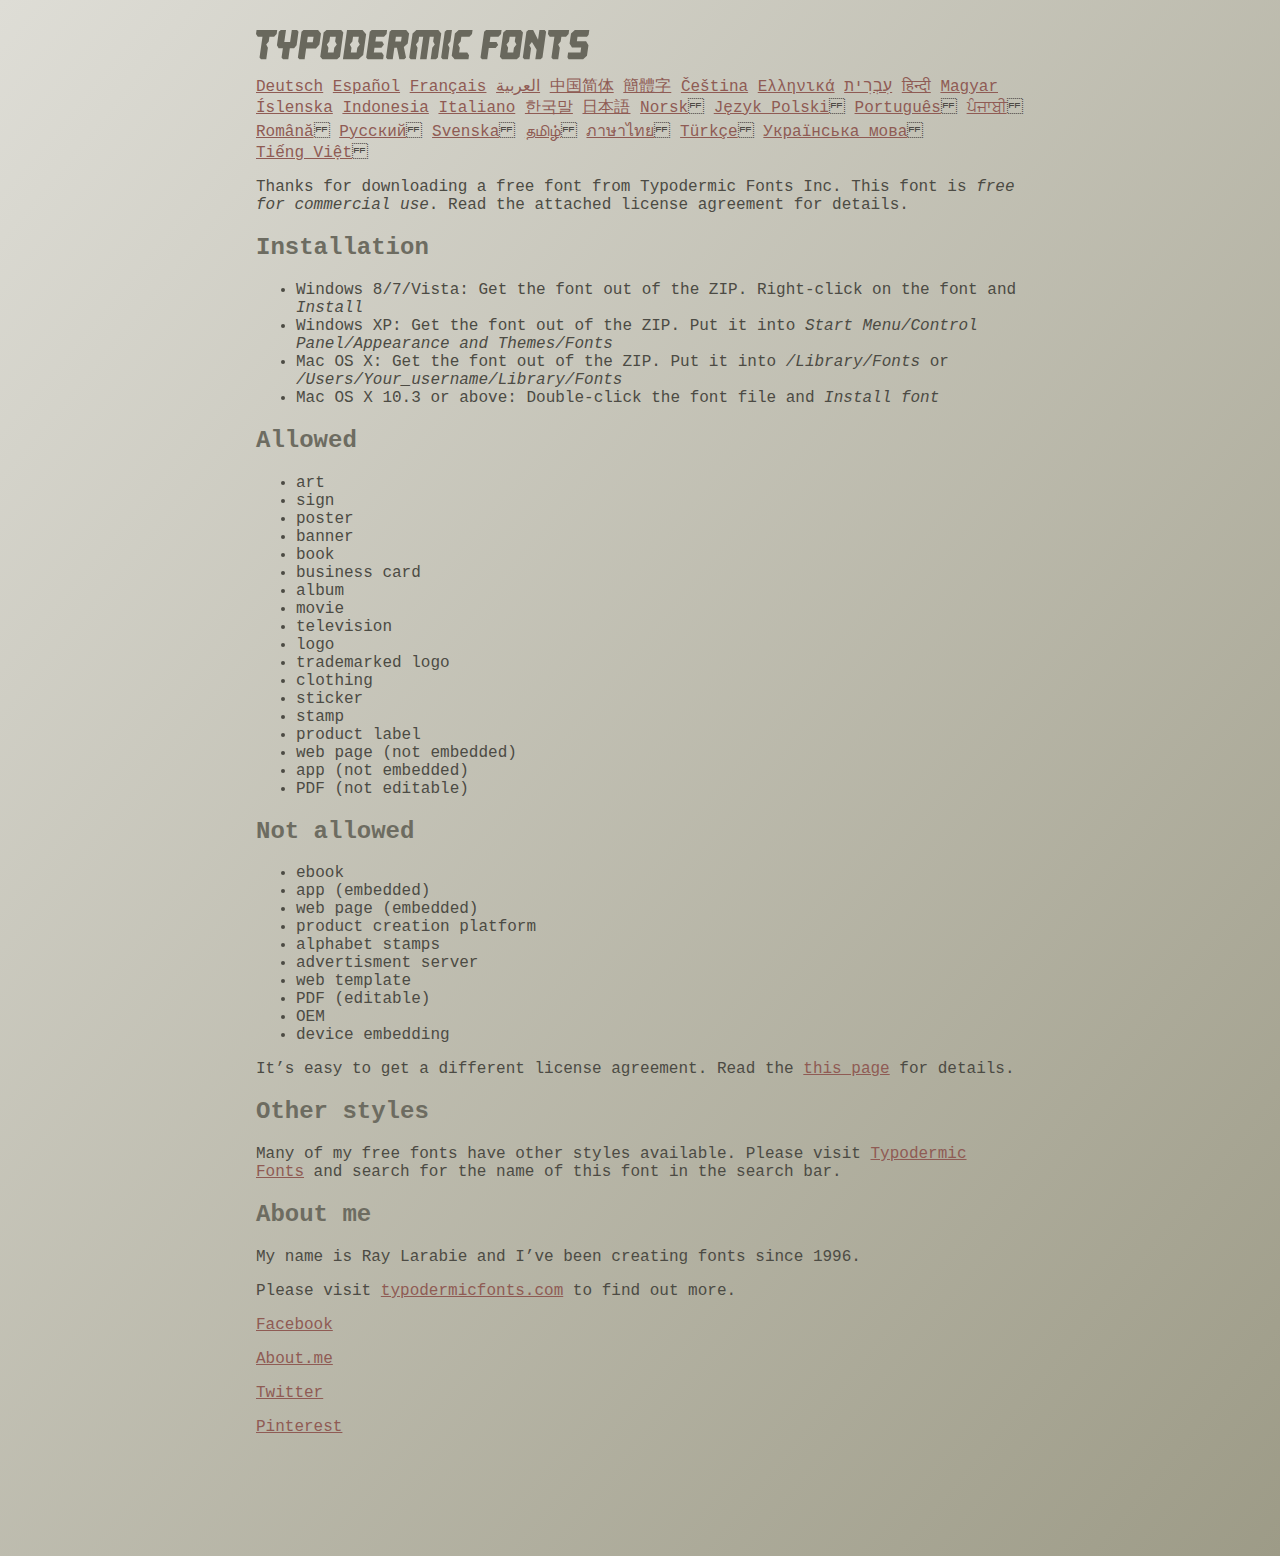
<file: electroharmonix/read-this.html>
<head>
<meta http-equiv="Content-Type" content="text/html; charset=utf-8">
<title>Typodermic Fonts Inc. Freeware Font instructions 2014</title>
<style type="text/css">
body {
	margin:30px 20% 120px 20%;
	padding:0px;
	font-family:Consolas, Courier, sans-serif;
	color:#4c4b44;
	background-color:#c2c1b3;

/* IE10 Consumer Preview */ 
background-image: -ms-linear-gradient(top left, #DEDDD6 0%, #9D9B87 100%);

/* Mozilla Firefox */ 
background-image: -moz-linear-gradient(top left, #DEDDD6 0%, #9D9B87 100%);

/* Opera */ 
background-image: -o-linear-gradient(top left, #DEDDD6 0%, #9D9B87 100%);

/* Webkit (Safari/Chrome 10) */ 
background-image: -webkit-gradient(linear, left top, right bottom, color-stop(0, #DEDDD6), color-stop(1, #9D9B87));

/* Webkit (Chrome 11+) */ 
background-image: -webkit-linear-gradient(top left, #DEDDD6 0%, #9D9B87 100%);

/* W3C Markup, IE10 Release Preview */ 
background-image: linear-gradient(to bottom right, #DEDDD6 0%, #9D9B87 100%);

	}
h2 {color:#6d6c61;}
a {color:#8f5b54;}
a:hover {color:#ffffff; background-color:#9a998c;}
</style>
</head>

<body>

<svg width="350px" height="30px">
	<path fill="#69685D" d="M0,4.006L0.554,0h20.674l-0.553,4.006l-2.559,2.772h-4.688l-0.682,4.816l-2.515,3.026l1.663,3.07
		l-1.62,11.594H4.987l-1.448-1.79l2.94-20.716H1.791L0,4.006z"/>
	<path fill="#69685D" d="M35.8,0h5.285l1.408,1.791l-1.876,13.343l-2.515,3.111h-4.264l-1.534,11.04h-5.286l-1.449-1.79l1.322-9.25
		h-4.263l-1.705-3.111l1.875-13.343L24.76,0h5.242l-1.706,12.064h5.799L35.8,0z"/>
	<path fill="#69685D" d="M62.09,0l2.899,3.453L63.412,14.58l-3.496,3.962h-9.805l-1.491,10.742h-5.244l-1.493-1.79l3.625-25.704
		L47.469,0H62.09z M50.965,12.362h5.797l0.81-5.583h-5.799L50.965,12.362z"/>
	<path fill="#69685D" d="M64.256,26.642l3.367-24.041L70.523,0h14.664l2.132,2.601l-3.368,24.041l-2.856,2.643H66.431L64.256,26.642
		z M73.335,11.595l-2.514,3.026l1.663,3.07l-0.683,4.816H77.6l0.68-4.816l2.516-3.07l-1.663-3.026l0.681-4.816h-5.796L73.335,11.595
		z"/>
	<path fill="#69685D" d="M86.926,29.285L91.017,0h15.518l3.581,4.307l-2.899,20.673l-4.774,4.305H86.926z M96.345,11.595
		l-2.515,3.026l1.664,3.07l-0.683,4.816h5.798l0.681-4.816l2.516-3.07l-1.663-3.026l0.681-4.816h-5.796L96.345,11.595z"/>
	<path fill="#69685D" d="M127.114,29.285h-15.473l-1.492-1.79l3.624-25.704L115.731,0h15.389l-0.554,4.006l-2.557,2.772h-7.971
		l-0.684,4.816h6.906l1.662,3.026l-2.515,3.111h-6.905l-0.683,4.775h8.057l1.791,2.771L127.114,29.285z"/>
	<path fill="#69685D" d="M150.21,0l2.898,3.453l-1.405,9.977l-3.881,3.452l2.217,10.613l-1.748,1.79h-4.944l-2.387-11.553h-2.6
		l-1.622,11.553h-5.241l-1.493-1.79l3.624-25.704L135.588,0H150.21z M145.691,6.779h-5.796l-0.683,4.816h5.799L145.691,6.779z"/>
	<path fill="#69685D" d="M159.92,29.285h-5.242l-1.492-1.79l3.41-24.042L160.432,0h21.911l2.897,3.453l-3.409,24.042l-1.876,1.79
		h-5.284l1.617-11.594l2.517-3.07l-1.662-3.026l0.681-4.816h-4.092l-3.154,22.506h-6.522l3.155-22.506h-4.134l-0.683,4.816
		l-2.515,3.026l1.663,3.07L159.92,29.285z"/>
	<path fill="#69685D" d="M191.879,29.285h-5.244l-1.492-1.79l3.624-25.704L190.728,0h5.242l-1.619,11.595l-2.516,3.026l1.663,3.07
		L191.879,29.285z"/>
	<path fill="#69685D" d="M213.018,25.279l-0.554,4.006h-13.854l-2.899-3.494l3.156-22.338L202.702,0h13.854l-0.555,4.006
		l-2.558,2.772h-8.1l-0.683,4.816l-2.515,3.026l1.663,3.07l-0.683,4.816h8.1L213.018,25.279z"/>
	<path fill="#69685D" d="M226.007,29.285l-1.492-1.79l3.624-25.704L230.1,0h15.473l-0.554,4.006l-2.557,2.772h-8.058l-0.724,5.115
		h6.818l1.664,3.07l-2.557,3.11h-6.82l-1.535,11.211H226.007z"/>
	<path fill="#69685D" d="M243.903,26.642l3.368-24.041L250.17,0h14.663l2.131,2.601l-3.367,24.041l-2.855,2.643h-14.664
		L243.903,26.642z M252.983,11.595l-2.516,3.026l1.662,3.07l-0.681,4.816h5.796l0.684-4.816l2.515-3.07l-1.664-3.026l0.684-4.816
		h-5.798L252.983,11.595z"/>
	<path fill="#69685D" d="M280.639,19.822l-4.731-7.758l-2.516,3.069l1.662,3.069l-1.533,11.082h-5.244l-1.493-1.79l3.626-25.704
		L272.37,0h4.773l4.902,9.677L283.41,0h5.285l1.407,1.791l-3.623,25.704l-1.877,1.79h-5.285L280.639,19.822z"/>
	<path fill="#69685D" d="M291.926,4.006L292.48,0h20.674l-0.554,4.006l-2.557,2.772h-4.691l-0.681,4.816l-2.516,3.026l1.664,3.07
		l-1.621,11.594h-5.285l-1.451-1.79l2.942-20.716h-4.689L291.926,4.006z"/>
	<path fill="#69685D" d="M325.168,17.478h-9.209l-2.387-3.923l1.45-10.102L318.857,0h14.452l-0.682,4.86l-1.621,1.918h-9.506
		l-0.64,4.561h9.208l2.388,3.878l-1.493,10.572l-3.836,3.494h-14.579l-1.107-1.917l0.682-4.86h12.362L325.168,17.478z"/>
</svg>

<br>

<p translate="no">

<a href="http://translate.google.com/translate?hl=en&sl=en&tl=de&u=http://typodermicfonts.com/wp-content/uploads/2014/02/read-this.html&sandbox=0&usg=ALkJrhivq6___mill12Uw6fPvMWyJxstkw">Deutsch</a>

<a href="http://translate.google.com/translate?hl=en&sl=en&tl=es&u=http://typodermicfonts.com/wp-content/uploads/2014/02/read-this.html&sandbox=0&usg=ALkJrhjAt3cpinDeMTX6Ro8UcZFqaE8K5Q">Español</a>

<a href="http://translate.google.com/translate?hl=en&sl=en&tl=fr&u=http://typodermicfonts.com/wp-content/uploads/2014/02/read-this.html&sandbox=0&usg=ALkJrhjObLPhFyyhwigF-dBoOZ3eXYdDsw">Français</a>

<a href="http://translate.google.com/translate?hl=en&sl=en&tl=ar&u=http://typodermicfonts.com/wp-content/uploads/2014/02/read-this.html&sandbox=0&usg=ALkJrhg2hs-st3zodt-AjmoeuPHfyJsTEg">العربية</a>

<a href="http://translate.google.com/translate?hl=en&sl=en&tl=zh-CN&u=http://typodermicfonts.com/wp-content/uploads/2014/02/read-this.html&sandbox=0&usg=ALkJrhiilVnjG1Ks0DN7UyRqbKExhxAT-Q">中国简体</a>

<a href="http://translate.google.com/translate?hl=en&sl=en&tl=zh-TW&u=http://typodermicfonts.com/wp-content/uploads/2014/02/read-this.html&sandbox=0&usg=ALkJrhiSCPRAYToARlHI4kxIK9eCIFKQhw">簡體字</a>

<a href="http://translate.google.com/translate?hl=en&sl=en&tl=cs&u=http://typodermicfonts.com/wp-content/uploads/2014/02/read-this.html&sandbox=0&usg=ALkJrhj3z2HOOmCXLT-ApYW2SCeBvTGvTA">Čeština</a>

<a href="http://translate.google.com/translate?hl=en&sl=en&tl=el&u=http://typodermicfonts.com/wp-content/uploads/2014/02/read-this.html&sandbox=0&usg=ALkJrhhoORG-43TvZ2NVrll3T0oyOZE0VA">Ελληνικά</a>

<a href="http://translate.google.com/translate?hl=en&sl=en&tl=iw&u=http://typodermicfonts.com/wp-content/uploads/2014/02/read-this.html&sandbox=0&usg=ALkJrhiP4kLXdDxVNuV6-9tHJ8Tbt-1xKw">עִבְרִית</a>

<a href="http://translate.google.com/translate?hl=en&sl=en&tl=hi&u=http://typodermicfonts.com/wp-content/uploads/2014/02/read-this.html&sandbox=0&usg=ALkJrhhJmUufReWrMTSaGKPPOqV7q5jpGQ">हिन्दी</a>

<a href="http://translate.google.com/translate?hl=en&sl=en&tl=hu&u=http://typodermicfonts.com/wp-content/uploads/2014/02/read-this.html&sandbox=0&usg=ALkJrhgfcL_UwP3jkr6Vvq35rkhETFuTug">Magyar</a>

<a href="http://translate.google.com/translate?hl=en&sl=en&tl=is&u=http://typodermicfonts.com/wp-content/uploads/2014/02/read-this.html&sandbox=0&usg=ALkJrhjpK9lELyRP50Vv3RNgqCJDb6d-GQ">Íslenska</a>

<a href="http://translate.google.com/translate?hl=en&sl=en&tl=id&u=http://typodermicfonts.com/wp-content/uploads/2014/02/read-this.html&sandbox=0&usg=ALkJrhiExV3gmyXBUVqcwNiGiUWQSRrgIQ">Indonesia</a>

<a href="http://translate.google.com/translate?hl=en&sl=en&tl=it&u=http://typodermicfonts.com/wp-content/uploads/2014/02/read-this.html&sandbox=0&usg=ALkJrhgMr2_uulaLYRSFz8C34rtcbN6XEg">Italiano</a>

<a href="http://translate.google.com/translate?hl=en&sl=en&tl=ko&u=http://typodermicfonts.com/wp-content/uploads/2014/02/read-this.html&sandbox=0&usg=ALkJrhhl_nNXiOMIiBERq879UXH1XYfZGw">한국말</a>

<a href="http://translate.google.com/translate?hl=en&ie=UTF8&prev=_t&sl=en&tl=ja&u=http://typodermicfonts.com/wp-content/uploads/2014/02/read-this.html&sandbox=0&usg=ALkJrhi2FvSFgSUub72-Sq2moIRAosCiLA">日本語</a>

<a href="http://translate.google.com/translate?hl=en&sl=en&tl=no&u=http://typodermicfonts.com/wp-content/uploads/2014/02/read-this.html&sandbox=0&usg=ALkJrhhnf9AGd5hfxwA04e1w-tfYPha1ww">Norsk</a>
<a href="http://translate.google.com/translate?hl=en&sl=en&tl=pl&u=http://typodermicfonts.com/wp-content/uploads/2014/02/read-this.html&sandbox=0&usg=ALkJrhjZTe5eJRrZffLe0zgqEHPrMb8pOQ">Język&nbsp;Polski</a>
<a href="http://translate.google.com/translate?hl=en&sl=en&tl=pt-BR&u=http://typodermicfonts.com/wp-content/uploads/2014/02/read-this.html&sandbox=0&usg=ALkJrhg-zp3i6AcZCv02ONjZ5YvkcCFDBw">Português</a>
<a href="http://translate.google.com/translate?hl=en&sl=en&tl=pa&u=http://typodermicfonts.com/wp-content/uploads/2014/02/read-this.html&sandbox=0&usg=ALkJrhhPEMoYvW59_DJT7y6fxgG2IMh23A">ਪੰਜਾਬੀ</a>
<a href="http://translate.google.com/translate?hl=en&sl=en&tl=ro&u=http://typodermicfonts.com/wp-content/uploads/2014/02/read-this.html&sandbox=0&usg=ALkJrhgD0R8zxuQQh-YmFpQTJdvjhAYm2A">Română</a>
<a href="http://translate.google.com/translate?hl=en&sl=en&tl=ru&u=http://typodermicfonts.com/wp-content/uploads/2014/02/read-this.html&sandbox=0&usg=ALkJrhgI6c7Pd-FCcipT4xc2NPTefj5JJg">Русский</a>
<a href="http://translate.google.com/translate?hl=en&sl=en&tl=sv&u=http://typodermicfonts.com/wp-content/uploads/2014/02/read-this.html&sandbox=0&usg=ALkJrhhA8gW_-rjCbZQ5TK46zFMB3_StEQ">Svenska</a>
<a href="http://translate.google.com/translate?hl=en&sl=en&tl=ta&u=http://typodermicfonts.com/wp-content/uploads/2014/02/read-this.html&sandbox=0&usg=ALkJrhiwxxCEPzu3pHBXP-fbTZaOzYqe3g">தமிழ்</a>
<a href="http://translate.google.com/translate?hl=en&sl=en&tl=th&u=http://typodermicfonts.com/wp-content/uploads/2014/02/read-this.html&sandbox=0&usg=ALkJrhjP1N1DRUB1M81k5mi5KnRtt5C2-Q">ภาษาไทย</a>
<a href="http://translate.google.com/translate?hl=en&sl=en&tl=tr&u=http://typodermicfonts.com/wp-content/uploads/2014/02/read-this.html&sandbox=0&usg=ALkJrhiTYbD039OWznCcGyQnMy89_v-1gA">Türkçe</a>
<a href="http://translate.google.com/translate?hl=en&sl=en&tl=uk&u=http%3A%2F%2Ftypodermicfonts.com%2Fwp-content%2Fuploads%2F2014%2F02%2Fread-this.html">Українська&nbsp;мова</a>
<a href="http://translate.google.com/translate?hl=en&sl=en&tl=vi&u=http://typodermicfonts.com/wp-content/uploads/2014/02/read-this.html&sandbox=0&usg=ALkJrhirTQPOLCZognLpxOvJQT_158y07A">Tiếng&nbsp;Việt</a>
</p>


<p>Thanks for downloading a free font from <span translate="no">Typodermic Fonts Inc.</span> This font is <em>free for commercial use</em>. Read the attached license agreement for details.</p>


<h2>Installation</h2>

<ul>
<li>Windows 8/7/Vista: Get the font out of the ZIP. Right-click on the font and <em>Install</em>
<li>Windows XP: Get the font out of the ZIP. Put it into <cite translate="no">Start Menu/Control Panel/Appearance and Themes/Fonts</cite>
<li>Mac OS X: Get the font out of the ZIP. Put it into <cite translate="no">/Library/Fonts</cite> or <cite translate="no">/Users/Your_username/Library/Fonts</cite>
<li>Mac OS X 10.3 or above: Double-click the font file and <em>Install font</em>
</ul>


<h2>Allowed</h2>

<ul>
<li>art
<li>sign
<li>poster
<li>banner
<li>book
<li>business card
<li>album
<li>movie
<li>television
<li>logo
<li>trademarked logo
<li>clothing
<li>sticker
<li>stamp
<li>product label
<li>web page (not embedded)
<li>app (not embedded)
<li>PDF (not editable)
</ul>

<h2>Not allowed</h2>

<ul>
<li>ebook
<li>app (embedded)
<li>web page (embedded)
<li>product creation platform
<li>alphabet stamps
<li>advertisment server
<li>web template
<li>PDF (editable)
<li>OEM
<li>device embedding
</ul>

<p>It&rsquo;s easy to get a different license agreement. Read the <a href="http://typodermicfonts.com/custom/">this page</a> for details.</p>

<h2>Other styles</h2>

<p>Many of my free fonts have other styles available. Please visit <a href="http://typodermicfonts.com">Typodermic Fonts</a> and search for the name of this font in the search bar.</p>


<h2>About me</h2>

<p>My name is <span translate="no">Ray Larabie</span> and I&rsquo;ve been creating fonts since 1996.</p>

<p>Please visit <a href="http://typodermicfonts.com">typodermicfonts.com</a> to find out more.</p>

<p translate="no"><a href="https://www.facebook.com/pages/Typodermic-Fonts/7153899975">Facebook</a></p>
<p translate="no"><a href="http://about.me/raylarabie/#">About.me</a></p>
<p translate="no"><p><a href="https://twitter.com/typodermic">Twitter</a></p>
<p translate="no"><p><a href="http://www.pinterest.com/plywood747/">Pinterest</a></p>

</body>
</file>
